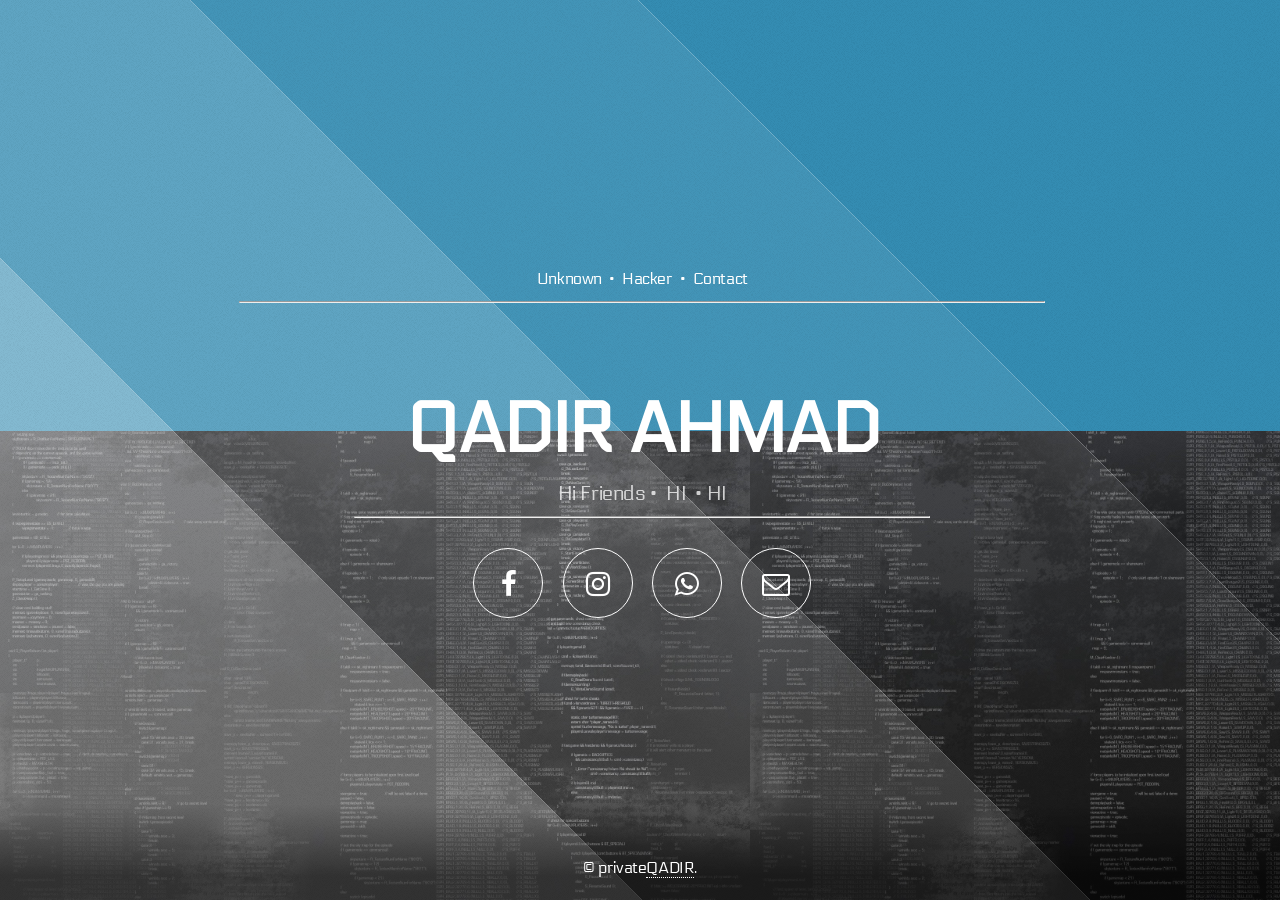
<file: index.html>
<!DOCTYPE HTML>
<html>
	<head>
		<title>QADIR AHMAD | Home</title>
		<meta charset="utf-8" />
		<meta name="viewport" content="width=device-width, initial-scale=1, user-scalable=no" />
		<meta name="description" content="Take a look on the stuffs I created." />
		<meta property="og:site_name" content="Cr4sH CoD3 | Home" />
		<meta property="og:title" content="Cr4sH CoD3 | Home" />
		<meta property="og:type" content="article" />
		<meta property="og:image" content="assets/css/images/meta-image.jpg" />
		<meta property="og:description" content="Take a look on the stuffs I created." />
		<meta property="og:url" content="https://cr4shcod3.github.io/index.html" />
		<link rel="stylesheet" href="assets/css/main.css" />
		<noscript><link rel="stylesheet" href="assets/css/noscript.css" /></noscript>
	</head>
	<body class="is-preload">
		<div id="wrapper">
			<div id="bg"></div>
			<div id="overlay"></div>
			<div id="main">

				<!-- Header -->
					<header id="header">
						<nav>
							<ul>
								<h2><a href="">Unknown</a> &nbsp;&bull;&nbsp; <a href="projects/">Hacker</a> &nbsp;&bull;&nbsp; <a href="contact/">Contact</a></h2>
							</ul>
						</nav>
						<hr width="70%"><br><br><br>
						<h1>QADIR AHMAD</h1>
						<p>Hi Friends&nbsp;&bull;&nbsp; HI &nbsp;&bull;&nbsp;HI</p>
						<hr width="50%">
						<nav>
							<ul>
								<li><a href="#" target="_blank" class="icon fa-facebook"><span class="label">Facebook</span></a></li>
								<li><a href="#" target="_blank" class="icon fa-instagram"><span class="label">Github</span></a></li>
								<li><a href="#" target="_blank" class="icon fa-whatsapp"><span class="label">Youtube</span></a></li>
								<li><a href="mailto:qadirahmad88420@gmail.com" target="_blank" class="icon fa-envelope-o"><span class="label">Email</span></a></li>
							</ul>
						</nav>
					</header>

				<!-- Footer -->
					<footer id="footer">
						<span class="copyright">&copy; private<a href="#">QADIR</a>.</span>
					</footer>

			</div>
		</div>
		<script>
			window.onload = function() { document.body.classList.remove('is-preload'); }
			window.ontouchmove = function() { return false; }
			window.onorientationchange = function() { document.body.scrollTop = 0; }
		</script>
	</body>
</html>
</file>
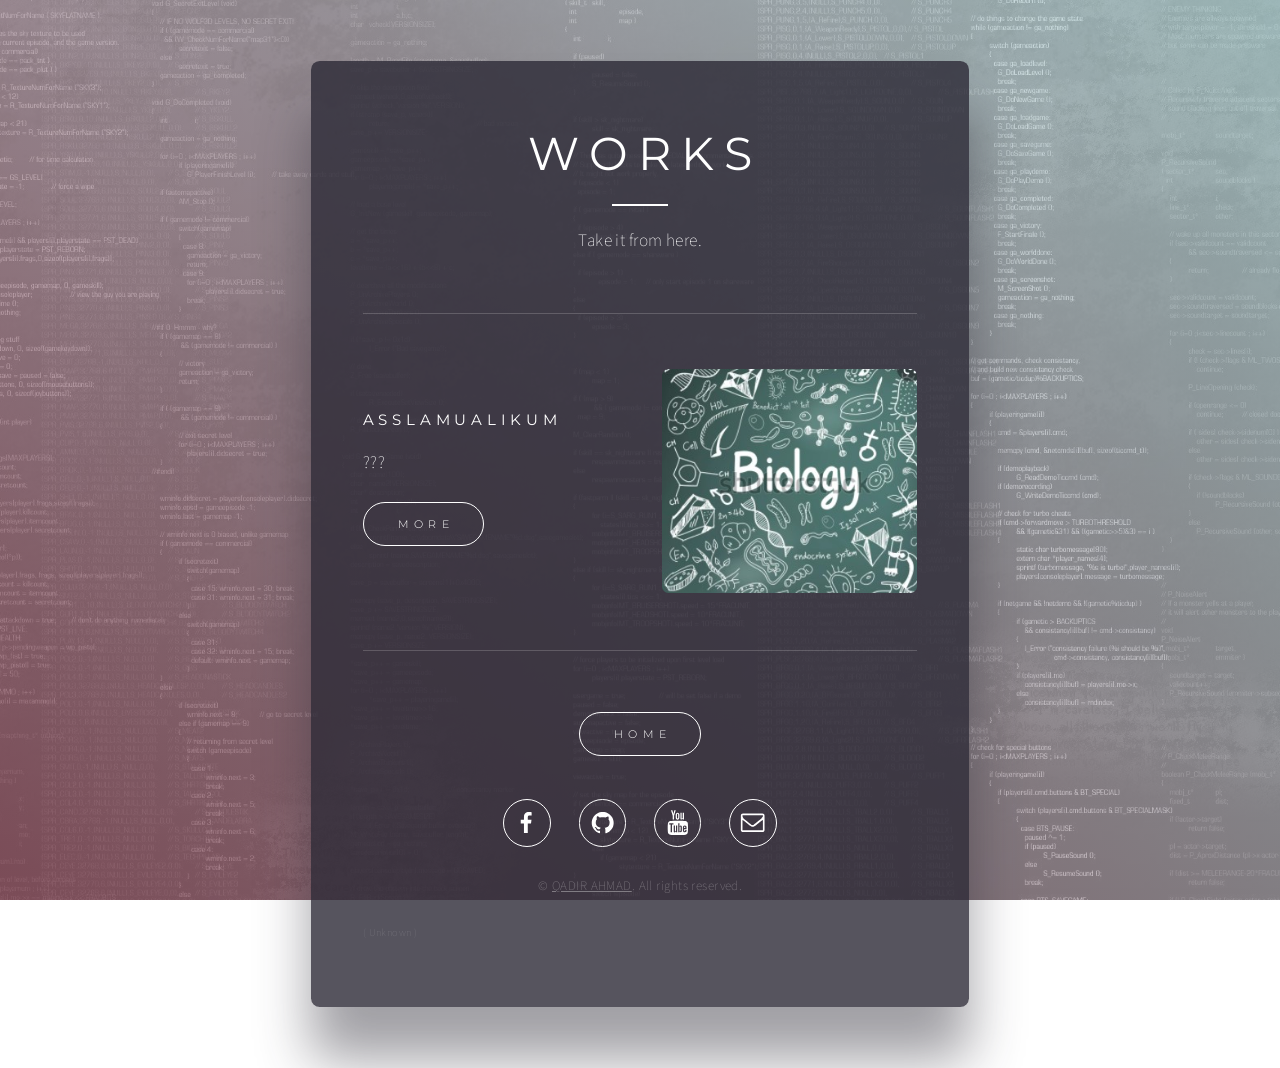
<file: projects/index.html>
<!DOCTYPE HTML>
<html lang="en">
  <head>
    <title>QADIR AHMAD</title>
    <meta charset="utf-8" />
    <meta name="viewport" content="width=device-width,initial-scale=1,user-scalable=no" />
    <meta name="description" content="Take a look on the stuffs I created." />
    <meta property="og:site_name" content="Cr4sH CoD3 | Projects" />
    <meta property="og:title" content="Cr4sH CoD3 | Projects" />
    <meta property="og:type" content="article" />
    <meta property="og:image" content="https://cr4shcod3.carrd.co/assets/images/card.jpg" />
    <meta property="og:description" content="Take a look on the stuffs I created." />
    <meta property="og:url" content="https://cr4shcod3.github.io/index.html" />
    <link href="https://fonts.googleapis.com/css?family=Montserrat:400,400italic,300,300italic,700,700italic%7CSource+Sans+Pro:200,200italic,400,400italic" rel="stylesheet" type="text/css" />
    <link href="assets/css/style.css" rel="stylesheet" type="text/css" />
    <noscript>
      <link href="assets/css/no-script.css" rel="stylesheet" type="text/css" />
    </noscript>
    <meta name="cda-signature" content="711c2553f80cc7b268dc6b0874cb2775" />
  </head>
  <body class="is-loading">
    <svg xmlns="http://www.w3.org/2000/svg" version="1.1" xmlns:xlink="http://www.w3.org/1999/xlink" viewBox="0 0 40 40" display="none" width="0" height="0">
      <symbol id="icon-901" viewBox="0 0 40 40">
        <path d="M34.9,30.5V15.6c-0.4,0.4-0.8,0.9-1.4,1.2c-3.4,2.7-6.2,4.8-8.2,6.6c-0.6,0.5-1.1,0.9-1.6,1.2c-0.4,0.3-0.9,0.6-1.7,0.9 c-0.7,0.3-1.4,0.5-2,0.5l0,0c-0.6,0-1.2-0.2-2-0.5c-0.7-0.3-1.2-0.6-1.7-0.9c-0.4-0.3-0.9-0.7-1.6-1.2c-2.1-1.7-4.8-3.8-8.2-6.6 c-0.5-0.4-0.9-0.8-1.4-1.2v14.9c0,0.2,0.1,0.3,0.2,0.4C5.7,31,5.9,31.1,6,31.1h28.4c0.2,0,0.3-0.1,0.4-0.2 C34.8,30.8,34.9,30.7,34.9,30.5L34.9,30.5z M34.9,10.2V9.7c0,0,0-0.1,0-0.2c0-0.1,0-0.2-0.1-0.2c-0.1,0-0.1,0-0.1-0.2 c0-0.1-0.1-0.2-0.2-0.1c-0.1,0-0.2,0-0.3,0H5.8C5.6,8.9,5.4,9,5.3,9.1C5.2,9.2,5.1,9.3,5.1,9.5c0,2.2,0.9,4,2.8,5.5 c2.5,2,5.1,4,7.7,6.1c0.1,0.1,0.3,0.2,0.7,0.5c0.4,0.3,0.6,0.5,0.9,0.7c0.2,0.2,0.5,0.4,0.8,0.6c0.3,0.2,0.7,0.4,0.9,0.5 c0.3,0.1,0.6,0.2,0.8,0.2l0,0c0.2,0,0.5-0.1,0.8-0.2c0.3-0.1,0.6-0.3,0.9-0.5c0.3-0.2,0.6-0.4,0.8-0.6c0.2-0.2,0.5-0.4,0.9-0.7 c0.4-0.3,0.6-0.5,0.6-0.5c2.7-2.1,5.3-4.2,7.7-6.1c0.7-0.5,1.4-1.2,2-2.2C34.6,11.8,34.9,11,34.9,10.2L34.9,10.2z M37.3,9.5v21 c0,0.8-0.3,1.6-0.9,2.2s-1.4,0.9-2.2,0.9H5.8c-0.8,0-1.6-0.3-2.2-0.9c-0.6-0.6-0.9-1.4-0.9-2.2v-21c0-0.8,0.3-1.6,0.9-2.2 s1.4-0.9,2.2-0.9h28.4c0.8,0,1.6,0.3,2.2,0.9S37.3,8.7,37.3,9.5z"/>
      </symbol>
      <symbol id="icon-906" viewBox="0 0 40 40">
        <path d="M27.2,4.7v4.9h-2.9c-1.1,0-1.8,0.2-2.1,0.6c-0.4,0.5-0.6,1.1-0.6,2v3.5H27l-0.7,5.4h-4.7v14H16v-14h-4.7v-5.4H16v-4.1 c0-2.3,0.6-4.1,1.9-5.3s2.9-1.9,5.2-1.9C24.8,4.4,26.2,4.5,27.2,4.7L27.2,4.7z"/>
      </symbol>
      <symbol id="icon-907" viewBox="0 0 40 40">
        <path d="M36,20.3c0,3.5-1,6.6-3.1,9.4c-2,2.8-4.7,4.7-7.9,5.8c-0.4,0.1-0.6,0-0.8-0.1c-0.2-0.2-0.3-0.4-0.3-0.6v-4.4 c0-1.3-0.4-2.3-1.1-3c0.8-0.1,1.5-0.2,2.1-0.4c0.6-0.2,1.3-0.4,2-0.8c0.7-0.4,1.2-0.8,1.7-1.4c0.5-0.5,0.8-1.3,1.1-2.2 s0.4-2,0.4-3.1c0-1.7-0.5-3.1-1.6-4.3c0.5-1.3,0.5-2.7-0.2-4.2c-0.4-0.1-1,0-1.7,0.2c-0.7,0.3-1.4,0.6-1.9,0.9L24,12.5 c-1.3-0.4-2.6-0.5-4-0.5s-2.7,0.2-4,0.5c-0.2-0.2-0.5-0.3-0.9-0.6c-0.4-0.2-0.9-0.5-1.7-0.8c-0.8-0.3-1.4-0.4-1.8-0.3 c-0.6,1.6-0.7,3-0.1,4.2c-1.1,1.2-1.6,2.6-1.6,4.3c0,1.2,0.1,2.2,0.4,3.1s0.6,1.6,1.1,2.2s1,1,1.7,1.4c0.7,0.4,1.3,0.6,2,0.8 c0.6,0.2,1.3,0.3,2.1,0.4c-0.6,0.5-0.9,1.2-1,2.1c-0.3,0.1-0.6,0.2-0.9,0.3c-0.3,0.1-0.7,0.1-1.2,0.1c-0.5,0-0.9-0.1-1.4-0.4 c-0.5-0.3-0.8-0.7-1.2-1.3c-0.3-0.4-0.6-0.8-1-1.1c-0.4-0.3-0.8-0.4-1-0.5L9,26.5c-0.3,0-0.5,0-0.6,0.1c-0.1,0.1-0.1,0.1-0.1,0.2 c0,0.1,0.1,0.2,0.2,0.3c0.1,0.1,0.2,0.2,0.3,0.2l0.1,0.1c0.3,0.1,0.6,0.4,0.9,0.8s0.5,0.7,0.7,1.1l0.2,0.5c0.2,0.5,0.5,1,0.9,1.3 c0.4,0.3,0.9,0.5,1.4,0.6c0.5,0.1,1,0.1,1.4,0.1c0.5,0,0.9,0,1.2-0.1l0.5-0.1c0,0.5,0,1.1,0,1.9c0,0.7,0,1.1,0,1.1 c0,0.2-0.1,0.5-0.3,0.6c-0.2,0.2-0.5,0.2-0.8,0.1c-3.2-1.1-5.8-3-7.9-5.8S4,23.8,4,20.3c0-2.9,0.7-5.6,2.1-8S9.5,7.8,12,6.4 s5.1-2.1,8-2.1s5.6,0.7,8,2.1s4.4,3.4,5.8,5.8S36,17.4,36,20.3L36,20.3z"/>
      </symbol>
      <symbol id="icon-90d" viewBox="0 0 40 40">
        <path d="M24.3,27v4.2c0,0.9-0.3,1.3-0.8,1.3c-0.3,0-0.6-0.1-0.9-0.4v-6c0.3-0.3,0.6-0.4,0.9-0.4C24,25.6,24.3,26.1,24.3,27L24.3,27z M31.1,27v0.9h-1.8V27c0-0.9,0.3-1.4,0.9-1.4C30.8,25.6,31.1,26.1,31.1,27L31.1,27z M11.7,22.6h2.1v-1.9H7.6v1.9h2.1v11.4h2 L11.7,22.6L11.7,22.6z M17.5,34.1h1.8v-9.9h-1.8v7.6c-0.4,0.6-0.8,0.8-1.1,0.8c-0.2,0-0.4-0.1-0.4-0.4c0,0,0-0.3,0-0.7v-7.3h-1.8V32 c0,0.7,0.1,1.1,0.2,1.5c0.2,0.5,0.5,0.7,1.2,0.7c0.6,0,1.3-0.4,2-1.2L17.5,34.1L17.5,34.1z M26.1,31.1v-4c0-1-0.1-1.6-0.2-2 c-0.2-0.7-0.7-1.1-1.4-1.1c-0.7,0-1.3,0.4-1.9,1.1v-4.4h-1.8v13.3h1.8v-1c0.6,0.7,1.2,1.1,1.9,1.1c0.7,0,1.2-0.4,1.4-1.1 C26,32.7,26.1,32.1,26.1,31.1L26.1,31.1z M32.9,30.9v-0.3H31c0,0.7,0,1.1,0,1.2c-0.1,0.5-0.4,0.7-0.8,0.7c-0.6,0-0.9-0.5-0.9-1.4 v-1.7h3.6v-2.1c0-1.1-0.2-1.8-0.5-2.3c-0.5-0.7-1.2-1-2.1-1c-0.9,0-1.6,0.3-2.1,1c-0.4,0.5-0.6,1.3-0.6,2.3v3.5 c0,1.1,0.2,1.8,0.6,2.3c0.5,0.7,1.2,1,2.2,1c1,0,1.7-0.4,2.2-1.1c0.2-0.4,0.4-0.7,0.4-1.1C32.9,31.9,32.9,31.5,32.9,30.9L32.9,30.9z M20.7,12.5V8.3c0-0.9-0.3-1.4-0.9-1.4c-0.6,0-0.9,0.5-0.9,1.4v4.2c0,0.9,0.3,1.4,0.9,1.4C20.4,14,20.7,13.5,20.7,12.5z M35.1,27.6 c0,3.1-0.2,5.5-0.5,7c-0.2,0.8-0.6,1.5-1.2,2c-0.6,0.5-1.3,0.8-2,0.9c-2.5,0.3-6.2,0.4-11.1,0.4s-8.7-0.1-11.1-0.4 c-0.8-0.1-1.5-0.4-2.1-0.9c-0.6-0.5-1-1.2-1.2-2c-0.3-1.5-0.5-3.8-0.5-7c0-3.1,0.2-5.5,0.5-7c0.2-0.8,0.6-1.5,1.2-2 c0.6-0.5,1.3-0.9,2.1-0.9c2.5-0.3,6.2-0.4,11.1-0.4s8.7,0.1,11.1,0.4c0.8,0.1,1.5,0.4,2.1,0.9c0.6,0.5,1,1.2,1.2,2 C34.9,22.1,35.1,24.4,35.1,27.6z M15.1,2h2l-2.4,8v5.4h-2V10c-0.2-1-0.6-2.4-1.2-4.3c-0.5-1.4-0.9-2.6-1.3-3.8h2.1l1.4,5.3L15.1,2z M22.5,8.7v3.5c0,1.1-0.2,1.9-0.6,2.4c-0.5,0.7-1.2,1-2.1,1c-0.9,0-1.6-0.3-2.1-1c-0.4-0.5-0.6-1.3-0.6-2.4V8.7 c0-1.1,0.2-1.9,0.6-2.3c0.5-0.7,1.2-1,2.1-1c0.9,0,1.6,0.3,2.1,1C22.3,6.8,22.5,7.6,22.5,8.7z M29.2,5.4v10h-1.8v-1.1 c-0.7,0.8-1.4,1.2-2.1,1.2c-0.6,0-1-0.2-1.2-0.7C24,14.5,24,14,24,13.4V5.4h1.8v7.4c0,0.4,0,0.7,0,0.7c0,0.3,0.2,0.4,0.4,0.4 c0.4,0,0.7-0.3,1.1-0.9V5.4C27.4,5.4,29.2,5.4,29.2,5.4z"/>
      </symbol>
    </svg>
    <div id="wrapper">
      <div id="main">
        <div class="inner">
          <section id="home-section">
            <div id="columns03" class="container">
              <div class="inner">
                <h1 id="text03">Works</h1>
                <hr id="divider04">
                <p id="text09">Take it from here.</p>
              </div>
            </div>
            <hr id="divider05">
            <div id="columns01" class="container">
              <div class="inner">
                <div>
                  <p id="text10">Asslamualikum</p>
                  <p id="text11">???</p>
                  <ul id="buttons04" class="buttons">
                    <li><a href="#one" class="button n01">More</a></li>
                  </ul>
                </div>
                <div>
                  <div id="image01" class="image"><a href="/assets/pdf/PDF-1107872130.pdf"><img src="assets/imgs/Bio.jpg" alt="PureBlood Material Logo" /></a></div>
                </div>
              </div>
            </div>
          </section>
          <section id="one-section">
            <ul id="buttons03" class="buttons">
              <li><a href="#home" class="button n01">Back</a></li>
            </ul>
            <h2 id="text12">Its me</h2>
            <hr id="divider07">
            <div id="image06" class="image"><a href="#"><img src="assets/imgs/ne.jpg" alt="Its me" /></a></div>
            
           <ul id="buttons04" class="buttons" align="center"><li><a href="#" class="button n01">Github</a></li></ul>
          </section>
          <footer id="footer">
            <hr id="divider02">
            <ul id="buttons04" class="buttons" align="center"><li><a href="../index.html" class="button n01">Home</a></li></ul>
            <div id="columns04" class="container">
              <div class="inner">
                <ul id="icons01" class="icons">
                  <li>
                    <a class="n01" href="#">
                      <svg>
                        <use xlink:href="#icon-906"></use>
                      </svg>
                      <span class="label">Facebook</span>
                    </a>
                  </li>
                  <li>
                    <a class="n02" href="#">
                      <svg>
                        <use xlink:href="#icon-907"></use>
                      </svg>
                      <span class="label">GitHub</span>
                    </a>
                  </li>
                  <li>
                    <a class="n03" href="#">
                      <svg>
                        <use xlink:href="#icon-90d"></use>
                      </svg>
                      <span class="label">YouTube</span>
                    </a>
                  </li>
                  <li>
                    <a class="n04" href="&#109;&#97;&#105;&#108;&#116;&#111;&#58;%63%72%61%73%68%63%6f%64%65%40%67%6d%61%69%6c%2e%63%6f%6d">
                      <svg>
                        <use xlink:href="#icon-901"></use>
                      </svg>
                      <span class="label">Email (alt)</span>
                    </a>
                  </li>
                </ul>
                <p id="text04">© <a href="#">QADIR AHMAD</a>. All rights reserved.</p>
              </div>
            </div>
            <p id="credits"><a href="#">( Unknown )</a></p>
          </footer>
        </div>
      </div>
    </div>
    <script src="assets/js/main.js"></script>
  </body>
</html>
</file>
<file: assets/css/noscript.css>
/*
	Aerial by HTML5 UP
	html5up.net | @ajlkn
	Free for personal and commercial use under the CCA 3.0 license (html5up.net/license)
*/

/* Wrapper */

	#wrapper {
		opacity: 1 !important;
	}

/* Overlay */

	#overlay {
		opacity: 1 !important;
	}

/* Header */

	#header {
		opacity: 1 !important;
	}

		#header nav li {
			opacity: 1 !important;
		}
</file>
<file: projects/assets/css/style.css>
html,body,div,span,applet,object,iframe,h1,h2,h3,h4,h5,h6,p,blockquote,pre,a,abbr,acronym,address,big,cite,code,del,dfn,em,img,ins,kbd,q,s,samp,small,strike,strong,sub,sup,tt,var,b,u,i,center,dl,dt,dd,ol,ul,li,fieldset,form,label,legend,table,caption,tbody,tfoot,thead,tr,th,td,article,aside,canvas,details,embed,figure,figcaption,footer,header,hgroup,menu,nav,output,ruby,section,summary,time,mark,audio,video{margin:0;padding:0;border:0;font-size:100%;font:inherit;vertical-align:baseline;}article,aside,details,figcaption,figure,footer,header,hgroup,menu,nav,section{display:block;}body{line-height:1;}ol,ul{list-style:none;}blockquote,q{quotes:none;}blockquote:before,blockquote:after,q:before,q:after{content:'';content:none;}table{border-collapse:collapse;border-spacing:0;}body{-webkit-text-size-adjust:none}mark{background-color:transparent;color:inherit}input::-moz-focus-inner{border:0;padding:0}input[type="text"],input[type="email"],select,textarea{-moz-appearance:none;-webkit-appearance:none;-ms-appearance:none;appearance:none}*, *:before, *:after {box-sizing: border-box;}body {min-width: 320px;min-height: 100vh;line-height: 1.0;word-wrap: break-word;overflow-x: hidden;}u {text-decoration: underline;}strong {color: inherit;font-weight: bolder;}em {font-style: italic;}code {font-family: 'Lucida Console', 'Courier New', 'monospace';font-weight: normal;text-indent: 0;letter-spacing: 0;font-size: 0.9em;margin: 0 0.25em;padding: 0.25em 0.5em;background-color: rgba(144,144,144,0.25);border-radius: 0.25em;}mark {background-color: rgba(144,144,144,0.25);}a {-moz-transition: color 0.25s ease, background-color 0.25s ease, border-color 0.25s ease;-webkit-transition: color 0.25s ease, background-color 0.25s ease, border-color 0.25s ease;-ms-transition: color 0.25s ease, background-color 0.25s ease, border-color 0.25s ease;transition: color 0.25s ease, background-color 0.25s ease, border-color 0.25s ease;color: inherit;text-decoration: underline;}s {text-decoration: line-through;}body:before {content: '';display: block;position: fixed;top: 0;left: 0;width: 100vw;height: 100vh;z-index: 0;-moz-pointer-events: none;-webkit-pointer-events: none;-ms-pointer-events: none;pointer-events: none;-moz-transform: scale(1);-webkit-transform: scale(1);-ms-transform: scale(1);transform: scale(1);background-image: linear-gradient(45deg, rgba(191,117,135,0.639) 0%, rgba(214,255,255,0.631) 100%), url('../imgs/bg.jpg');background-position: 0% 0%, center;background-repeat: repeat, no-repeat;background-size: cover, cover;background-attachment: scroll;background-color: #FFFFFF;}body:after {display: block;content: '';position: fixed;top: 0;left: 0;width: 100%;height: 100%;background-color: #AB95A5;z-index: 1;opacity: 0;visibility: hidden;-moz-transition: opacity 1.25s ease-in-out 0.75s, visibility 1.25s 0.75s;-webkit-transition: opacity 1.25s ease-in-out 0.75s, visibility 1.25s 0.75s;-ms-transition: opacity 1.25s ease-in-out 0.75s, visibility 1.25s 0.75s;transition: opacity 1.25s ease-in-out 0.75s, visibility 1.25s 0.75s;-moz-transform: scale(1);-webkit-transform: scale(1);-ms-transform: scale(1);transform: scale(1);}body.is-loading:after {opacity: 1;visibility: visible;}html {font-size: 18pt;}#wrapper {-webkit-overflow-scrolling: touch;display: -moz-flex;display: -webkit-flex;display: -ms-flex;display: flex;-moz-flex-direction: column;-webkit-flex-direction: column;-ms-flex-direction: column;flex-direction: column;-moz-align-items: center;-webkit-align-items: center;-ms-align-items: center;align-items: center;-moz-justify-content: center;-webkit-justify-content: center;-ms-justify-content: center;justify-content: center;min-height: 100vh;position: relative;z-index: 2;overflow: hidden;padding: 3.5rem 3.5rem 3.5rem 3.5rem;}#main {display: -moz-flex;display: -webkit-flex;display: -ms-flex;display: flex;position: relative;max-width: 100%;z-index: 1;-moz-align-items: center;-webkit-align-items: center;-ms-align-items: center;align-items: center;-moz-justify-content: center;-webkit-justify-content: center;-ms-justify-content: center;justify-content: center;-moz-flex-grow: 0;-webkit-flex-grow: 0;-ms-flex-grow: 0;flex-grow: 0;-moz-flex-shrink: 0;-webkit-flex-shrink: 0;-ms-flex-shrink: 0;flex-shrink: 0;text-align: left;background-color: rgba(44,42,54,0.8);box-shadow: 0rem 3rem 3.125rem 0rem rgba(44,42,54,0.451);border-radius: 0.5rem 0.5rem 0.5rem 0.5rem;-moz-transition: opacity 1.25s ease 0s,-moz-transform 1.25s ease 0s;-webkit-transition: opacity 1.25s ease 0s,-webkit-transform 1.25s ease 0s;-ms-transition: opacity 1.25s ease 0s,-ms-transform 1.25s ease 0s;transition: opacity 1.25s ease 0s,transform 1.25s ease 0s;}#main > .inner {position: relative;z-index: 1;border-radius: inherit;padding: 3.75rem 3rem;max-width: 100%;width: 38rem;}#main > .inner > header {margin-bottom: 1.5rem;}#main > .inner > footer {margin-top: 1.5rem;border-bottom-left-radius: inherit;border-bottom-right-radius: inherit;}#main > .inner > * > * {margin-top: 1.5rem;margin-bottom: 1.5rem;}#main > .inner > * > :first-child {margin-top: 0 !important;}#main > .inner > * > :last-child {margin-bottom: 0 !important;}#main > .inner > .full {margin-left: calc(-3rem);width: calc(100% + 6rem + 0.4725px);max-width: calc(100% + 6rem + 0.4725px);}#main > .inner > .full:first-child {margin-top: -3.75rem !important;border-top-left-radius: inherit;border-top-right-radius: inherit;}#main > .inner > .full:last-child {margin-bottom: -3.75rem !important;border-bottom-left-radius: inherit;border-bottom-right-radius: inherit;}#main > .inner > .full.screen {width: 100vw;max-width: 100vw;position: relative;border-radius: 0 !important;left: 50%;right: auto;margin-left: -50vw;}#main > .inner > * > .full {margin-left: calc(-3rem);width: calc(100% + 6rem + 0.4725px);max-width: calc(100% + 6rem + 0.4725px);}#main > .inner > * > .full.screen {width: 100vw;max-width: 100vw;position: relative;border-radius: 0 !important;left: 50%;right: auto;margin-left: -50vw;}#main > .inner > footer > .full:last-child {margin-bottom: -3.75rem !important;border-bottom-left-radius: inherit;border-bottom-right-radius: inherit;}#main > .inner > .active > .full:first-child {margin-top: -3.75rem !important;border-top-left-radius: inherit;border-top-right-radius: inherit;}#main > .inner > .active {border-top-left-radius: inherit;border-top-right-radius: inherit;}body.is-loading #main {opacity: 0;-moz-transform: translateY(1.5rem);-webkit-transform: translateY(1.5rem);-ms-transform: translateY(1.5rem);transform: translateY(1.5rem);}#main > .inner > section > * {-moz-transition: opacity 1s ease-in-out 0.25s;-webkit-transition: opacity 1s ease-in-out 0.25s;-ms-transition: opacity 1s ease-in-out 0.25s;transition: opacity 1s ease-in-out 0.25s;}body.is-loading #main > .inner > section > * {opacity: 0;}#main > .inner > section {-moz-transition: opacity 0.5s ease-in-out 0.25s,min-height 0.25s ease-in-out,max-height 0.25s ease-in-out;-webkit-transition: opacity 0.5s ease-in-out 0.25s,min-height 0.25s ease-in-out,max-height 0.25s ease-in-out;-ms-transition: opacity 0.5s ease-in-out 0.25s,min-height 0.25s ease-in-out,max-height 0.25s ease-in-out;transition: opacity 0.5s ease-in-out 0.25s,min-height 0.25s ease-in-out,max-height 0.25s ease-in-out;}#main > .inner > section.inactive {-moz-transition: opacity 0.25s ease-in-out;-webkit-transition: opacity 0.25s ease-in-out;-ms-transition: opacity 0.25s ease-in-out;transition: opacity 0.25s ease-in-out;opacity: 0;}h1 br + br, h2 br + br, h3 br + br, p br + br {display: block;content: ' ';margin-top: 1.05rem;}h1 .li, h2 .li, h3 .li, p .li {display: list-item;padding-left: 0.5em;margin: 0.75em 0 0 1em;}#text10 br + br {margin-top: 0.825rem;}#text10 {font-family: 'Montserrat', 'sans-serif';letter-spacing: 0.275rem;width: calc(100% + 0.275rem);font-size: 0.875em;line-height: 1.375;font-weight: 400;}#text11 {text-transform: none;}#text03 br + br {margin-top: 0.75rem;}#text03 {font-family: 'Montserrat', 'sans-serif';letter-spacing: 0.6rem;width: calc(100% + 0.6rem);font-size: 2.625em;line-height: 1.25;font-weight: 400;}#text09 {text-transform: none;}#text12 br + br {margin-top: 0.825rem;}#text12 {font-family: 'Montserrat', 'sans-serif';letter-spacing: 0.375rem;width: calc(100% + 0.375rem);font-size: 1.25em;line-height: 1.375;font-weight: 400;}#text13 {text-transform: none;}#text04 {color: rgba(255,255,255,0.349);font-size: 0.75em;text-transform: none;}#text04 a {text-decoration: underline;}#text04 a:hover {text-decoration: none;}#credits {color: rgba(255,255,255,0.349);font-size: 0.6em;text-transform: none;cursor: default;margin-top: 1rem !important;}#credits a {text-decoration: underline;-moz-transition: opacity 0.25s ease;-webkit-transition: opacity 0.25s ease;-ms-transition: opacity 0.25s ease;transition: opacity 0.25s ease;opacity: 0.5;text-decoration: none !important;}#credits a:hover {text-decoration: none;opacity: 1;text-decoration: none !important;}h1, h2, h3, p {text-transform: uppercase;color: #FFFFFF;font-family: 'Source Sans Pro', 'sans-serif';letter-spacing: 0.025rem;width: calc(100% + 0.025rem);font-size: 1em;line-height: 1.75;font-weight: 200;}.buttons {cursor: default;padding: 0;letter-spacing: 0;}.buttons li a {text-decoration: none;text-align: center;white-space: nowrap;max-width: 100%;}#buttons04 {width: calc(100% + 0.75rem);margin-left: -0.375rem;}#buttons04 li {display: inline-block;vertical-align: middle;max-width: calc(100% - 0.75rem);margin: 0.375rem;}#buttons04 li a {display: block;width: 7rem;height: 2.5rem;line-height: 2.5rem;padding: 0 1.25rem;text-transform: uppercase;font-size: 0.625em;font-family: 'Montserrat', 'sans-serif';letter-spacing: 0.3rem;padding-left: calc(0.3rem + 1.25rem);font-weight: 300;border-radius: 2rem;}#buttons04 .n01 {color: #FFFFFF;border: solid 1px #FFFFFF;}#buttons04 .n01:hover {color: #FFCCB0;border-color: #FFCCB0;}#buttons03 {width: calc(100% + 0.75rem);margin-left: -0.375rem;}#buttons03 li {display: inline-block;vertical-align: middle;max-width: calc(100% - 0.75rem);margin: 0.375rem;}#buttons03 li a {display: block;width: auto;height: 2rem;line-height: 2rem;padding: 0 1rem;text-transform: uppercase;font-size: 0.5em;font-family: 'Montserrat', 'sans-serif';letter-spacing: 0.3rem;padding-left: calc(0.3rem + 1rem);font-weight: 300;border-radius: 2rem;}#buttons03 .n01 {color: #FFFFFF;border: solid 1px #FFFFFF;}#buttons03 .n01:hover {color: #FFCCB0;border-color: #FFCCB0;}hr {width: 100%;position: relative;padding: 0;border: 0;height: 0.5rem;line-height: 0.5rem;}hr:before {content: '';display: inline-block;vertical-align: middle;width: 10%;border-top: solid 2px #FFFFFF;height: 2px;}#divider05 {height: 3.5rem;line-height: 3.5rem;}#divider05:before {width: 100%;border-top: solid 1px rgba(255,255,255,0.18);height: 1px;}#divider02 {height: 3.5rem;line-height: 3.5rem;}#divider02:before {width: 100%;border-top: solid 1px rgba(255,255,255,0.18);height: 1px;}.container > .inner {vertical-align: top;position: relative;max-width: 100%;border-radius: inherit;}#main .container.full:first-child > .inner {border-top-left-radius: inherit;border-top-right-radius: inherit;}#main .container.full:last-child > .inner {border-bottom-left-radius: inherit;border-bottom-right-radius: inherit;}#columns03 > .inner {text-align: center;padding: 0rem 0rem;width: 38rem;background-color: transparent;display: inline-block;}#columns03 > .inner > * {margin-top: 1rem;margin-bottom: 1rem;}#columns03 > .inner > *:first-child {margin-top: 0 !important;}#columns03 > .inner > *:last-child {margin-bottom: 0 !important;}#columns01 > .inner {padding: 0rem 0rem;width: 38rem;background-color: transparent;display: -moz-inline-flex;display: -webkit-inline-flex;display: -ms-inline-flex;display: inline-flex;-moz-flex-wrap: wrap;-webkit-flex-wrap: wrap;-ms-flex-wrap: wrap;flex-wrap: wrap;-moz-align-items: center;-webkit-align-items: center;-ms-align-items: center;align-items: center;}#columns01 > .inner > * {-moz-flex-shrink: 0;-webkit-flex-shrink: 0;-ms-flex-shrink: 0;flex-shrink: 0;-moz-flex-grow: 0;-webkit-flex-grow: 0;-ms-flex-grow: 0;flex-grow: 0;max-width: 100%;padding: 0 0 0 2.5rem;}#columns01 > .inner > :nth-child(1) {width: calc(50% + 1.25rem);}#columns01 > .inner > :nth-child(2) {width: calc(50% + 1.25rem);text-align: right;}#columns01 > .inner > * > * {margin-top: 1rem;margin-bottom: 1rem;}#columns01 > .inner > * > *:first-child {margin-top: 0 !important;}#columns01 > .inner > * > *:last-child {margin-bottom: 0 !important;}#columns01 > .inner > *:first-child {margin-left: -2.5rem;}#columns04 > .inner {text-align: center;padding: 0rem 0rem;width: 38rem;background-color: transparent;display: inline-block;}#columns04 > .inner > * {margin-top: 1rem;margin-bottom: 1rem;}#columns04 > .inner > *:first-child {margin-top: 0 !important;}#columns04 > .inner > *:last-child {margin-bottom: 0 !important;}.image {position: relative;overflow: hidden;max-width: 100%;display: block;}.image a, .image span {position: relative;max-width: 100%;display: inline-block;vertical-align: top;}.image a img, .image span img {display: block;}.image img {width: 100%;max-width: 100%;display: inline-block;vertical-align: top;}.image.full img {display: block;}.image.full:first-child img {border-top-left-radius: inherit;border-top-right-radius: inherit;}.image.full:last-child img {border-bottom-left-radius: inherit;border-bottom-right-radius: inherit;}.image.full a, .image.full span {display: block;}#image06 a, #image06 span {border-radius: 0.375rem;}#image06 img {width: 32rem;border-radius: 0.375rem;}#image01 a, #image01 span {border-radius: 0.375rem;}#image01 img {width: 15rem;border-radius: 0.375rem;}.icons {cursor: default;padding: 0;letter-spacing: 0;font-size: 1.375em;width: calc(100% + 1.25rem);margin-left: -0.625rem;}.icons li {display: inline-block;vertical-align: middle;margin: 0.625rem;}.icons li a {display: -moz-flex;display: -webkit-flex;display: -ms-flex;display: flex;-moz-align-items: center;-webkit-align-items: center;-ms-align-items: center;align-items: center;-moz-justify-content: center;-webkit-justify-content: center;-ms-justify-content: center;justify-content: center;border-radius: 100%;width: 2em;height: 2em;}.icons li a svg {display: block;-moz-transition: fill 0.25s ease;-webkit-transition: fill 0.25s ease;-ms-transition: fill 0.25s ease;transition: fill 0.25s ease;}.icons li a .label {display: none;}#icons01 li a svg {width: 60%;height: 60%;}#icons01 .n01 svg {fill: #FFFFFF;}#icons01 .n01 {border: solid 1px #FFFFFF;}#icons01 .n01:hover {border-color: #FFCCB0;}#icons01 .n01:hover svg {fill: #FFCCB0;}#icons01 .n02 svg {fill: #FFFFFF;}#icons01 .n02 {border: solid 1px #FFFFFF;}#icons01 .n02:hover {border-color: #FFCCB0;}#icons01 .n02:hover svg {fill: #FFCCB0;}#icons01 .n03 svg {fill: #FFFFFF;}#icons01 .n03 {border: solid 1px #FFFFFF;}#icons01 .n03:hover {border-color: #FFCCB0;}#icons01 .n03:hover svg {fill: #FFCCB0;}#icons01 .n04 svg {fill: #FFFFFF;}#icons01 .n04 {border: solid 1px #FFFFFF;}#icons01 .n04:hover {border-color: #FFCCB0;}#icons01 .n04:hover svg {fill: #FFCCB0;}@media (max-width: 1680px) {html {font-size: 13pt;}}@media (max-width: 1280px) {html {font-size: 13pt;}}@media (max-width: 980px) {html {font-size: 11pt;}}@media (max-width: 736px) {html {font-size: 11pt;}#wrapper {padding: 1.75rem 1.75rem 1.75rem 1.75rem;}#main > .inner {padding: 3.125rem 1.875rem;}#main > .inner > header {margin-bottom: 1.5rem;}#main > .inner > footer {margin-top: 1.5rem;}#main > .inner > * > * {margin-top: 1.5rem;margin-bottom: 1.5rem;}#main > .inner > .full {margin-left: calc(-1.875rem);width: calc(100% + 3.75rem + 0.4725px);max-width: calc(100% + 3.75rem + 0.4725px);}#main > .inner > .full:first-child {margin-top: -3.125rem !important;}#main > .inner > .full:last-child {margin-bottom: -3.125rem !important;}#main > .inner > .full.screen {margin-left: -50vw;}#main > .inner > * > .full {margin-left: calc(-1.875rem);width: calc(100% + 3.75rem + 0.4725px);max-width: calc(100% + 3.75rem + 0.4725px);}#main > .inner > * > .full.screen {margin-left: -50vw;}#main > .inner > footer > .full:last-child {margin-bottom: -3.125rem !important;}#main > .inner > .active > .full:first-child {margin-top: -3.125rem !important;}#divider04 {height: 0.5rem;line-height: 0.5rem;}#divider05 {height: 2rem;line-height: 2rem;}#divider07 {height: 0.5rem;line-height: 0.5rem;}#divider02 {height: 2rem;line-height: 2rem;}#columns03 > .inner {text-align: center;padding: 0rem 0rem;}#columns03 > .inner h1, #columns03 > .inner h2, #columns03 > .inner h3, #columns03 > .inner p {text-align: inherit;}#columns03 > .inner > * {margin-top: 1rem;margin-bottom: 1rem;}#columns01 > .inner {text-align: center;padding: 0rem 0rem;-moz-flex-direction: column-reverse;-webkit-flex-direction: column-reverse;-ms-flex-direction: column-reverse;flex-direction: column-reverse;-moz-flex-wrap: nowrap;-webkit-flex-wrap: nowrap;-ms-flex-wrap: nowrap;flex-wrap: nowrap;}#columns01 > .inner h1, #columns01 > .inner h2, #columns01 > .inner h3, #columns01 > .inner p {text-align: inherit;}#columns01 > .inner > :nth-child(1) {width: calc(50% + 0.93rem);width: 100%;min-height: 100%;text-align: inherit;}#columns01 > .inner > :nth-child(2) {width: calc(50% + 0.93rem);width: 100%;min-height: 100%;text-align: inherit;}#columns01 > .inner > * > * {margin-top: 1rem;margin-bottom: 1rem;}#columns01 > .inner > * {padding: 0 0 0 1.875rem;padding: 0.9375rem 0;}#columns01 > .inner > *:first-child {margin-left: -1.875rem;margin-left: 0;padding-bottom: 0;}#columns01 > .inner > *:last-child {padding-top: 0;}#columns04 > .inner {text-align: center;padding: 0rem 0rem;}#columns04 > .inner h1, #columns04 > .inner h2, #columns04 > .inner h3, #columns04 > .inner p {text-align: inherit;}#columns04 > .inner > * {margin-top: 1rem;margin-bottom: 1rem;}#image06 img {width: 100vw;}#image01 img {width: 12rem;}}@media (max-width: 480px) {#wrapper {padding: 0.75rem 0.75rem 0.75rem 0.75rem;}#main > .inner > header {margin-bottom: 1.3125rem;}#main > .inner > footer {margin-top: 1.3125rem;}#main > .inner > * > * {margin-top: 1.3125rem;margin-bottom: 1.3125rem;}#buttons04 li a {width: 7rem;}#columns03 > .inner > * {margin-top: 0.875rem;margin-bottom: 0.875rem;}#columns01 > .inner > * > * {margin-top: 0.875rem;margin-bottom: 0.875rem;}#columns04 > .inner > * {margin-top: 0.875rem;margin-bottom: 0.875rem;}}@media (max-width: 360px) {#wrapper {padding: 0.5rem 0.5rem 0.5rem 0.5rem;}#main > .inner {padding: 2.34375rem 1.40625rem;}#main > .inner > header {margin-bottom: 1.125rem;}#main > .inner > footer {margin-top: 1.125rem;}#main > .inner > * > * {margin-top: 1.125rem;margin-bottom: 1.125rem;}#main > .inner > .full {margin-left: calc(-1.40625rem);width: calc(100% + 2.8125rem + 0.4725px);max-width: calc(100% + 2.8125rem + 0.4725px);}#main > .inner > .full:first-child {margin-top: -2.34375rem !important;}#main > .inner > .full:last-child {margin-bottom: -2.34375rem !important;}#main > .inner > .full.screen {margin-left: -50vw;}#main > .inner > * > .full {margin-left: calc(-1.40625rem);width: calc(100% + 2.8125rem + 0.4725px);max-width: calc(100% + 2.8125rem + 0.4725px);}#main > .inner > * > .full.screen {margin-left: -50vw;}#main > .inner > footer > .full:last-child {margin-bottom: -2.34375rem !important;}#main > .inner > .active > .full:first-child {margin-top: -2.34375rem !important;}#text03 {font-size: 2em;}#buttons04 {width: calc(100% + 0.5625rem);margin-left: -0.28125rem;}#buttons04 li {max-width: calc(100% - 0.5625rem);margin: 0.28125rem;}#buttons03 {width: calc(100% + 0.5625rem);margin-left: -0.28125rem;}#buttons03 li {max-width: calc(100% - 0.5625rem);margin: 0.28125rem;}#columns03 > .inner {padding: 0rem 0rem;}#columns03 > .inner > * {margin-top: 0.75rem;margin-bottom: 0.75rem;}#columns01 > .inner {padding: 0rem 0rem;}#columns01 > .inner > * > * {margin-top: 0.75rem;margin-bottom: 0.75rem;}#columns04 > .inner {padding: 0rem 0rem;}#columns04 > .inner > * {margin-top: 0.75rem;margin-bottom: 0.75rem;}#icons01 {width: calc(100% + 0.9375rem);margin-left: -0.46875rem;}#icons01 li {margin: 0.46875rem;}}
</file>
<file: projects/assets/css/no-script.css>
body {overflow: auto !important;}body:after {display: none !important;}#main > .inner {opacity: 1.0 !important;}#main {opacity: 1.0 !important;-moz-transform: none !important;-webkit-transform: none !important;-ms-transform: none !important;transform: none !important;-moz-transition: none !important;-webkit-transition: none !important;-ms-transition: none !important;transition: none !important;-moz-filter: none !important;-webkit-filter: none !important;-ms-filter: none !important;filter: none !important;}#main > .inner > section {opacity: 1.0 !important;-moz-transform: none !important;-webkit-transform: none !important;-ms-transform: none !important;transform: none !important;-moz-transition: none !important;-webkit-transition: none !important;-ms-transition: none !important;transition: none !important;-moz-filter: none !important;-webkit-filter: none !important;-ms-filter: none !important;filter: none !important;}#main > .inner > section > * {opacity: 1.0 !important;-moz-transform: none !important;-webkit-transform: none !important;-ms-transform: none !important;transform: none !important;-moz-transition: none !important;-webkit-transition: none !important;-ms-transition: none !important;transition: none !important;-moz-filter: none !important;-webkit-filter: none !important;-ms-filter: none !important;filter: none !important;}
</file>
<file: assets/css/main.css>
@import url('https://fonts.googleapis.com/css?family=Electrolize');
@import url("font-awesome.min.css");

html, body, div, span, applet, object,
iframe, h1, h2, h3, h4, h5, h6, p, blockquote,
pre, a, abbr, acronym, address, big, cite,
code, del, dfn, em, img, ins, kbd, q, s, samp,
small, strike, strong, sub, sup, tt, var, b,
u, i, center, dl, dt, dd, ol, ul, li, fieldset,
form, label, legend, table, caption, tbody,
tfoot, thead, tr, th, td, article, aside,
canvas, details, embed, figure, figcaption,
footer, header, hgroup, menu, nav, output, ruby,
section, summary, time, mark, audio, video {
	margin: 0;
	padding: 0;
	border: 0;
	font-size: 100%;
	font: inherit;
	vertical-align: baseline;}

article, aside, details, figcaption, figure,
footer, header, hgroup, menu, nav, section {
	display: block;}

body {
	line-height: 1;
}

ol, ul {
	list-style: none;
}

blockquote, q {
	quotes: none;
}

	blockquote:before, blockquote:after, q:before, q:after {
		content: '';
		content: none;
	}

table {
	border-collapse: collapse;
	border-spacing: 0;
}

body {
	-webkit-text-size-adjust: none;
}

mark {
	background-color: transparent;
	color: inherit;
}

input::-moz-focus-inner {
	border: 0;
	padding: 0;
}

input, select, textarea {
	-moz-appearance: none;
	-webkit-appearance: none;
	-ms-appearance: none;
	appearance: none;
}

/* Basic */

	html {
		box-sizing: border-box;
	}

	*, *:before, *:after {
		box-sizing: inherit;
	}

	body {
		background: #fff;
		overflow: hidden;
	}

		body.is-preload *, body.is-preload *:before, body.is-preload *:after {
			-moz-animation: none !important;
			-webkit-animation: none !important;
			-ms-animation: none !important;
			animation: none !important;
			-moz-transition: none !important;
			-webkit-transition: none !important;
			-ms-transition: none !important;
			transition: none !important;
		}

	body, input, select, textarea {
		color: #fff;
		font-family: 'Electrolize', sans-serif;
		font-size: 15pt;
		font-weight: 300 !important;
		letter-spacing: -0.025em;
		line-height: 1.75em;
	}

	a {
		-moz-transition: border-color 0.2s ease-in-out;
		-webkit-transition: border-color 0.2s ease-in-out;
		-ms-transition: border-color 0.2s ease-in-out;
		transition: border-color 0.2s ease-in-out;
		border-bottom: dotted 1px;
		color: inherit;
		outline: 0;
		text-decoration: none;
	}

		a:hover {
			border-color: transparent;
		}

/* Icon */

	.icon {
		text-decoration: none;
		position: relative;
	}

		.icon:before {
			-moz-osx-font-smoothing: grayscale;
			-webkit-font-smoothing: antialiased;
			font-family: FontAwesome;
			font-style: normal;
			font-weight: normal;
			text-transform: none !important;
		}

		.icon > .label {
			display: none;
		}

/* Wrapper */

	@-moz-keyframes wrapper {
		0% {
			opacity: 0;
		}

		100% {
			opacity: 1;
		}
	}

	@-webkit-keyframes wrapper {
		0% {
			opacity: 0;
		}

		100% {
			opacity: 1;
		}
	}

	@-ms-keyframes wrapper {
		0% {
			opacity: 0;
		}

		100% {
			opacity: 1;
		}
	}

	@keyframes wrapper {
		0% {
			opacity: 0;
		}

		100% {
			opacity: 1;
		}
	}

	#wrapper {
		-moz-animation: wrapper 3s forwards;
		-webkit-animation: wrapper 3s forwards;
		-ms-animation: wrapper 3s forwards;
		animation: wrapper 3s forwards;
		height: 100%;
		left: 0;
		opacity: 0;
		position: fixed;
		top: 0;
		width: 100%;
	}

	#line {
	    height: 3.5rem;
	    line-height: 3.5rem;
	}
	#line:before {
	    width: 100%;
	    border-top: solid 1px rgba(255,255,255,0.18);
	    height: 1px;
	}

/* BG */

	#bg {
		-moz-animation: bg 60s linear infinite;
		-webkit-animation: bg 60s linear infinite;
		-ms-animation: bg 60s linear infinite;
		animation: bg 60s linear infinite;
		-moz-backface-visibility: hidden;
		-webkit-backface-visibility: hidden;
		-ms-backface-visibility: hidden;
		backface-visibility: hidden;
		-moz-transform: translate3d(0,0,0);
		-webkit-transform: translate3d(0,0,0);
		-ms-transform: translate3d(0,0,0);
		transform: translate3d(0,0,0);
	/* Set your background with this */

		background: #348cb2 url("images/bg.jpg") bottom left;
		background-repeat: repeat-x;
		height: 100%;
		left: 0;
		opacity: 1;
		position: fixed;
		top: 0;
	}

	@-moz-keyframes bg {
		0% {
			-moz-transform: translate3d(0,0,0);
			-webkit-transform: translate3d(0,0,0);
			-ms-transform: translate3d(0,0,0);
			transform: translate3d(0,0,0);
		}

		100% {
			-moz-transform: translate3d(-2250px,0,0);
			-webkit-transform: translate3d(-2250px,0,0);
			-ms-transform: translate3d(-2250px,0,0);
			transform: translate3d(-2250px,0,0);
		}
	}

	@-webkit-keyframes bg {
		0% {
			-moz-transform: translate3d(0,0,0);
			-webkit-transform: translate3d(0,0,0);
			-ms-transform: translate3d(0,0,0);
			transform: translate3d(0,0,0);
		}

		100% {
			-moz-transform: translate3d(-2250px,0,0);
			-webkit-transform: translate3d(-2250px,0,0);
			-ms-transform: translate3d(-2250px,0,0);
			transform: translate3d(-2250px,0,0);
		}
	}

	@-ms-keyframes bg {
		0% {
			-moz-transform: translate3d(0,0,0);
			-webkit-transform: translate3d(0,0,0);
			-ms-transform: translate3d(0,0,0);
			transform: translate3d(0,0,0);
		}

		100% {
			-moz-transform: translate3d(-2250px,0,0);
			-webkit-transform: translate3d(-2250px,0,0);
			-ms-transform: translate3d(-2250px,0,0);
			transform: translate3d(-2250px,0,0);
		}
	}

	@keyframes bg {
		0% {
			-moz-transform: translate3d(0,0,0);
			-webkit-transform: translate3d(0,0,0);
			-ms-transform: translate3d(0,0,0);
			transform: translate3d(0,0,0);
		}

		100% {
			-moz-transform: translate3d(-2250px,0,0);
			-webkit-transform: translate3d(-2250px,0,0);
			-ms-transform: translate3d(-2250px,0,0);
			transform: translate3d(-2250px,0,0);
		}
	}

	#bg {
		background-size: 2250px auto;
		width: 6750px;
	}

/* Overlay */

	@-moz-keyframes overlay {
		0% {
			opacity: 0;
		}

		100% {
			opacity: 1;
		}
	}

	@-webkit-keyframes overlay {
		0% {
			opacity: 0;
		}

		100% {
			opacity: 1;
		}
	}

	@-ms-keyframes overlay {
		0% {
			opacity: 0;
		}

		100% {
			opacity: 1;
		}
	}

	@keyframes overlay {
		0% {
			opacity: 0;
		}

		100% {
			opacity: 1;
		}
	}

	#overlay {
		-moz-animation: overlay 1.5s 1.5s forwards;
		-webkit-animation: overlay 1.5s 1.5s forwards;
		-ms-animation: overlay 1.5s 1.5s forwards;
		animation: overlay 1.5s 1.5s forwards;
		background-attachment: fixed, fixed;
		background-image: url("images/overlay-pattern.png"), url("images/overlay.svg");
		background-position: top left, center center;
		background-repeat: repeat, no-repeat;
		background-size: auto, cover;
		height: 100%;
		left: 0;
		opacity: 0;
		position: fixed;
		top: 0;
		width: 100%;
	}

/* Main */

	#main {
		height: 100%;
		left: 0;
		position: fixed;
		text-align: center;
		top: 0;
		width: 100%;
	}

		#main:before {
			content: '';
			display: inline-block;
			height: 100%;
			margin-right: 0;
			vertical-align: middle;
			width: 1px;
		}

/* Header */

	@-moz-keyframes header {
		0% {
			-moz-transform: translate3d(0,1em,0);
			-webkit-transform: translate3d(0,1em,0);
			-ms-transform: translate3d(0,1em,0);
			transform: translate3d(0,1em,0);
			opacity: 0;
		}

		100% {
			-moz-transform: translate3d(0,0,0);
			-webkit-transform: translate3d(0,0,0);
			-ms-transform: translate3d(0,0,0);
			transform: translate3d(0,0,0);
			opacity: 1;
		}
	}

	@-webkit-keyframes header {
		0% {
			-moz-transform: translate3d(0,1em,0);
			-webkit-transform: translate3d(0,1em,0);
			-ms-transform: translate3d(0,1em,0);
			transform: translate3d(0,1em,0);
			opacity: 0;
		}

		100% {
			-moz-transform: translate3d(0,0,0);
			-webkit-transform: translate3d(0,0,0);
			-ms-transform: translate3d(0,0,0);
			transform: translate3d(0,0,0);
			opacity: 1;
		}
	}

	@-ms-keyframes header {
		0% {
			-moz-transform: translate3d(0,1em,0);
			-webkit-transform: translate3d(0,1em,0);
			-ms-transform: translate3d(0,1em,0);
			transform: translate3d(0,1em,0);
			opacity: 0;
		}

		100% {
			-moz-transform: translate3d(0,0,0);
			-webkit-transform: translate3d(0,0,0);
			-ms-transform: translate3d(0,0,0);
			transform: translate3d(0,0,0);
			opacity: 1;
		}
	}

	@keyframes header {
		0% {
			-moz-transform: translate3d(0,1em,0);
			-webkit-transform: translate3d(0,1em,0);
			-ms-transform: translate3d(0,1em,0);
			transform: translate3d(0,1em,0);
			opacity: 0;
		}

		100% {
			-moz-transform: translate3d(0,0,0);
			-webkit-transform: translate3d(0,0,0);
			-ms-transform: translate3d(0,0,0);
			transform: translate3d(0,0,0);
			opacity: 1;
		}
	}

	@-moz-keyframes nav-icons {
		0% {
			-moz-transform: translate3d(0,1em,0);
			-webkit-transform: translate3d(0,1em,0);
			-ms-transform: translate3d(0,1em,0);
			transform: translate3d(0,1em,0);
			opacity: 0;
		}

		100% {
			-moz-transform: translate3d(0,0,0);
			-webkit-transform: translate3d(0,0,0);
			-ms-transform: translate3d(0,0,0);
			transform: translate3d(0,0,0);
			opacity: 1;
		}
	}

	@-webkit-keyframes nav-icons {
		0% {
			-moz-transform: translate3d(0,1em,0);
			-webkit-transform: translate3d(0,1em,0);
			-ms-transform: translate3d(0,1em,0);
			transform: translate3d(0,1em,0);
			opacity: 0;
		}

		100% {
			-moz-transform: translate3d(0,0,0);
			-webkit-transform: translate3d(0,0,0);
			-ms-transform: translate3d(0,0,0);
			transform: translate3d(0,0,0);
			opacity: 1;
		}
	}

	@-ms-keyframes nav-icons {
		0% {
			-moz-transform: translate3d(0,1em,0);
			-webkit-transform: translate3d(0,1em,0);
			-ms-transform: translate3d(0,1em,0);
			transform: translate3d(0,1em,0);
			opacity: 0;
		}

		100% {
			-moz-transform: translate3d(0,0,0);
			-webkit-transform: translate3d(0,0,0);
			-ms-transform: translate3d(0,0,0);
			transform: translate3d(0,0,0);
			opacity: 1;
		}
	}

	@keyframes nav-icons {
		0% {
			-moz-transform: translate3d(0,1em,0);
			-webkit-transform: translate3d(0,1em,0);
			-ms-transform: translate3d(0,1em,0);
			transform: translate3d(0,1em,0);
			opacity: 0;
		}

		100% {
			-moz-transform: translate3d(0,0,0);
			-webkit-transform: translate3d(0,0,0);
			-ms-transform: translate3d(0,0,0);
			transform: translate3d(0,0,0);
			opacity: 1;
		}
	}

	#header {
		-moz-animation: header 1s 2.25s forwards;
		-webkit-animation: header 1s 2.25s forwards;
		-ms-animation: header 1s 2.25s forwards;
		animation: header 1s 2.25s forwards;
		-moz-backface-visibility: hidden;
		-webkit-backface-visibility: hidden;
		-ms-backface-visibility: hidden;
		backface-visibility: hidden;
		-moz-transform: translate3d(0,0,0);
		-webkit-transform: translate3d(0,0,0);
		-ms-transform: translate3d(0,0,0);
		transform: translate3d(0,0,0);
		cursor: default;
		display: inline-block;
		opacity: 0;
		position: relative;
		text-align: center;
		top: -1em;
		vertical-align: middle;
		width: 90%;
	}

		#header h1 {
			font-size: 4.35em;
			font-weight: 900;
			letter-spacing: -0.035em;
			line-height: 1em;
		}

		#header p {
			font-size: 1.25em;
			margin: 0.75em 0 0.25em 0;
			opacity: 0.75;
		}

		#header nav {
			margin: 1.5em 0 0 0;
		}

			#header nav li {
				-moz-animation: nav-icons 0.5s ease-in-out forwards;
				-webkit-animation: nav-icons 0.5s ease-in-out forwards;
				-ms-animation: nav-icons 0.5s ease-in-out forwards;
				animation: nav-icons 0.5s ease-in-out forwards;
				-moz-backface-visibility: hidden;
				-webkit-backface-visibility: hidden;
				-ms-backface-visibility: hidden;
				backface-visibility: hidden;
				-moz-transform: translate3d(0,0,0);
				-webkit-transform: translate3d(0,0,0);
				-ms-transform: translate3d(0,0,0);
				transform: translate3d(0,0,0);
				display: inline-block;
				height: 5.35em;
				line-height: 5.885em;
				opacity: 0;
				position: relative;
				top: 0;
				width: 5.35em;
			}

				#header nav li:nth-child(1) {
					-moz-animation-delay: 2.5s;
					-webkit-animation-delay: 2.5s;
					-ms-animation-delay: 2.5s;
					animation-delay: 2.5s;
				}

				#header nav li:nth-child(2) {
					-moz-animation-delay: 2.75s;
					-webkit-animation-delay: 2.75s;
					-ms-animation-delay: 2.75s;
					animation-delay: 2.75s;
				}

				#header nav li:nth-child(3) {
					-moz-animation-delay: 3s;
					-webkit-animation-delay: 3s;
					-ms-animation-delay: 3s;
					animation-delay: 3s;
				}

				#header nav li:nth-child(4) {
					-moz-animation-delay: 3.25s;
					-webkit-animation-delay: 3.25s;
					-ms-animation-delay: 3.25s;
					animation-delay: 3.25s;
				}

				#header nav li:nth-child(5) {
					-moz-animation-delay: 3.5s;
					-webkit-animation-delay: 3.5s;
					-ms-animation-delay: 3.5s;
					animation-delay: 3.5s;
				}

				#header nav li:nth-child(6) {
					-moz-animation-delay: 3.75s;
					-webkit-animation-delay: 3.75s;
					-ms-animation-delay: 3.75s;
					animation-delay: 3.75s;
				}

				#header nav li:nth-child(7) {
					-moz-animation-delay: 4s;
					-webkit-animation-delay: 4s;
					-ms-animation-delay: 4s;
					animation-delay: 4s;
				}

				#header nav li:nth-child(8) {
					-moz-animation-delay: 4.25s;
					-webkit-animation-delay: 4.25s;
					-ms-animation-delay: 4.25s;
					animation-delay: 4.25s;
				}

				#header nav li:nth-child(9) {
					-moz-animation-delay: 4.5s;
					-webkit-animation-delay: 4.5s;
					-ms-animation-delay: 4.5s;
					animation-delay: 4.5s;
				}

				#header nav li:nth-child(10) {
					-moz-animation-delay: 4.75s;
					-webkit-animation-delay: 4.75s;
					-ms-animation-delay: 4.75s;
					animation-delay: 4.75s;
				}

			#header nav a {
				-webkit-tap-highlight-color: rgba(0, 0, 0, 0);
				-webkit-touch-callout: none;
				border: 0;
				display: inline-block;
			}

				#header nav a:before {
					-moz-transition: all 0.2s ease-in-out;
					-webkit-transition: all 0.2s ease-in-out;
					-ms-transition: all 0.2s ease-in-out;
					transition: all 0.2s ease-in-out;
					border-radius: 100%;
					border: solid 1px #fff;
					display: block;
					font-size: 1.75em;
					height: 2.5em;
					line-height: 2.5em;
					position: relative;
					text-align: center;
					top: 0;
					width: 2.5em;
				}

				#header nav a:hover {
					font-size: 1.1em;
				}

					#header nav a:hover:before {
						background-color: rgba(255, 255, 255, 0.175);
						color: #fff;
					}

				#header nav a:active {
					font-size: 0.95em;
					background: none;
				}

					#header nav a:active:before {
						background-color: rgba(255, 255, 255, 0.35);
						color: #fff;
					}

				#header nav a span {
					display: none;
				}

/* Footer */

	#footer {
		background-image: -moz-linear-gradient(top, rgba(0,0,0,0), rgba(0,0,0,0.5) 75%);
		background-image: -webkit-linear-gradient(top, rgba(0,0,0,0), rgba(0,0,0,0.5) 75%);
		background-image: -ms-linear-gradient(top, rgba(0,0,0,0), rgba(0,0,0,0.5) 75%);
		background-image: linear-gradient(top, rgba(0,0,0,0), rgba(0,0,0,0.5) 75%);
		bottom: 0;
		cursor: default;
		height: 6em;
		left: 0;
		line-height: 8em;
		position: absolute;
		text-align: center;
		width: 100%;
	}

/* Wide */

	@media screen and (max-width: 1680px) {

		/* Basic */

			body, input, select, textarea {
				font-size: 13pt;
			}

		/* BG */

			@-moz-keyframes bg {
				0% {
					-moz-transform: translate3d(0,0,0);
					-webkit-transform: translate3d(0,0,0);
					-ms-transform: translate3d(0,0,0);
					transform: translate3d(0,0,0);
				}

				100% {
					-moz-transform: translate3d(-1500px,0,0);
					-webkit-transform: translate3d(-1500px,0,0);
					-ms-transform: translate3d(-1500px,0,0);
					transform: translate3d(-1500px,0,0);
				}

	}

		@-webkit-keyframes bg {
			0% {
				-moz-transform: translate3d(0,0,0);
				-webkit-transform: translate3d(0,0,0);
				-ms-transform: translate3d(0,0,0);
				transform: translate3d(0,0,0);
			}

			100% {
				-moz-transform: translate3d(-1500px,0,0);
				-webkit-transform: translate3d(-1500px,0,0);
				-ms-transform: translate3d(-1500px,0,0);
				transform: translate3d(-1500px,0,0);
			}
			}

		@-ms-keyframes bg {
			0% {
				-moz-transform: translate3d(0,0,0);
				-webkit-transform: translate3d(0,0,0);
				-ms-transform: translate3d(0,0,0);
				transform: translate3d(0,0,0);
			}

			100% {
				-moz-transform: translate3d(-1500px,0,0);
				-webkit-transform: translate3d(-1500px,0,0);
				-ms-transform: translate3d(-1500px,0,0);
				transform: translate3d(-1500px,0,0);
			}
		}

		@keyframes bg {
			0% {
				-moz-transform: translate3d(0,0,0);
				-webkit-transform: translate3d(0,0,0);
				-ms-transform: translate3d(0,0,0);
				transform: translate3d(0,0,0);
			}

			100% {
				-moz-transform: translate3d(-1500px,0,0);
				-webkit-transform: translate3d(-1500px,0,0);
				-ms-transform: translate3d(-1500px,0,0);
				transform: translate3d(-1500px,0,0);
			}
		}

		#bg {
			background-size: 1500px auto;
			width: 4500px;
		} }

/* Normal */

	@media screen and (max-width: 1280px) {

		/* Basic */

			body, input, select, textarea {
				font-size: 12pt;
			}

		/* BG */

			@-moz-keyframes bg {
				0% {
					-moz-transform: translate3d(0,0,0);
					-webkit-transform: translate3d(0,0,0);
					-ms-transform: translate3d(0,0,0);
					transform: translate3d(0,0,0);
				}

				100% {
					-moz-transform: translate3d(-750px,0,0);
					-webkit-transform: translate3d(-750px,0,0);
					-ms-transform: translate3d(-750px,0,0);
					transform: translate3d(-750px,0,0);
				}

	}

		@-webkit-keyframes bg {
			0% {
				-moz-transform: translate3d(0,0,0);
				-webkit-transform: translate3d(0,0,0);
				-ms-transform: translate3d(0,0,0);
				transform: translate3d(0,0,0);
			}

			100% {
				-moz-transform: translate3d(-750px,0,0);
				-webkit-transform: translate3d(-750px,0,0);
				-ms-transform: translate3d(-750px,0,0);
				transform: translate3d(-750px,0,0);
			}
			}

		@-ms-keyframes bg {
			0% {
				-moz-transform: translate3d(0,0,0);
				-webkit-transform: translate3d(0,0,0);
				-ms-transform: translate3d(0,0,0);
				transform: translate3d(0,0,0);
			}

			100% {
				-moz-transform: translate3d(-750px,0,0);
				-webkit-transform: translate3d(-750px,0,0);
				-ms-transform: translate3d(-750px,0,0);
				transform: translate3d(-750px,0,0);
			}
		}

		@keyframes bg {
			0% {
				-moz-transform: translate3d(0,0,0);
				-webkit-transform: translate3d(0,0,0);
				-ms-transform: translate3d(0,0,0);
				transform: translate3d(0,0,0);
			}

			100% {
				-moz-transform: translate3d(-750px,0,0);
				-webkit-transform: translate3d(-750px,0,0);
				-ms-transform: translate3d(-750px,0,0);
				transform: translate3d(-750px,0,0);
			}
		}

		#bg {
			background-size: 750px auto;
			width: 2250px;
		} }

/* Mobile */

	@media screen and (max-width: 736px) {

		/* Basic */

			body {
				min-width: 320px;
			}

			body, input, select, textarea {
				font-size: 11pt;
			}

		/* BG */

			@-moz-keyframes bg {
				0% {
					-moz-transform: translate3d(0,0,0);
					-webkit-transform: translate3d(0,0,0);
					-ms-transform: translate3d(0,0,0);
					transform: translate3d(0,0,0);
				}

				100% {
					-moz-transform: translate3d(-300px,0,0);
					-webkit-transform: translate3d(-300px,0,0);
					-ms-transform: translate3d(-300px,0,0);
					transform: translate3d(-300px,0,0);
				}

	}

		@-webkit-keyframes bg {
			0% {
				-moz-transform: translate3d(0,0,0);
				-webkit-transform: translate3d(0,0,0);
				-ms-transform: translate3d(0,0,0);
				transform: translate3d(0,0,0);
			}

			100% {
				-moz-transform: translate3d(-300px,0,0);
				-webkit-transform: translate3d(-300px,0,0);
				-ms-transform: translate3d(-300px,0,0);
				transform: translate3d(-300px,0,0);
			}
			}

		@-ms-keyframes bg {
			0% {
				-moz-transform: translate3d(0,0,0);
				-webkit-transform: translate3d(0,0,0);
				-ms-transform: translate3d(0,0,0);
				transform: translate3d(0,0,0);
			}

			100% {
				-moz-transform: translate3d(-300px,0,0);
				-webkit-transform: translate3d(-300px,0,0);
				-ms-transform: translate3d(-300px,0,0);
				transform: translate3d(-300px,0,0);
			}
		}

		@keyframes bg {
			0% {
				-moz-transform: translate3d(0,0,0);
				-webkit-transform: translate3d(0,0,0);
				-ms-transform: translate3d(0,0,0);
				transform: translate3d(0,0,0);
			}

			100% {
				-moz-transform: translate3d(-300px,0,0);
				-webkit-transform: translate3d(-300px,0,0);
				-ms-transform: translate3d(-300px,0,0);
				transform: translate3d(-300px,0,0);
			}
		}

		#bg {
			background-size: 300px auto;
			width: 900px;
		}

	/* Header */

		#header h1 {
			font-size: 2.5em;
		}

		#header p {
			font-size: 1em;
		}

		#header nav {
			font-size: 1em;
		}

			#header nav a:hover {
				font-size: 1em;
			}

			#header nav a:active {
				font-size: 1em;
			} }

/* Mobile (Portrait) */

	@media screen and (max-width: 480px) {

		/* BG */

			@-moz-keyframes bg {
				0% {
					-moz-transform: translate3d(0,0,0);
					-webkit-transform: translate3d(0,0,0);
					-ms-transform: translate3d(0,0,0);
					transform: translate3d(0,0,0);
				}

				100% {
					-moz-transform: translate3d(-412.5px,0,0);
					-webkit-transform: translate3d(-412.5px,0,0);
					-ms-transform: translate3d(-412.5px,0,0);
					transform: translate3d(-412.5px,0,0);
				}

	}

		@-webkit-keyframes bg {
			0% {
				-moz-transform: translate3d(0,0,0);
				-webkit-transform: translate3d(0,0,0);
				-ms-transform: translate3d(0,0,0);
				transform: translate3d(0,0,0);
			}

			100% {
				-moz-transform: translate3d(-412.5px,0,0);
				-webkit-transform: translate3d(-412.5px,0,0);
				-ms-transform: translate3d(-412.5px,0,0);
				transform: translate3d(-412.5px,0,0);
			}
			}

		@-ms-keyframes bg {
			0% {
				-moz-transform: translate3d(0,0,0);
				-webkit-transform: translate3d(0,0,0);
				-ms-transform: translate3d(0,0,0);
				transform: translate3d(0,0,0);
			}

			100% {
				-moz-transform: translate3d(-412.5px,0,0);
				-webkit-transform: translate3d(-412.5px,0,0);
				-ms-transform: translate3d(-412.5px,0,0);
				transform: translate3d(-412.5px,0,0);
			}
		}

		@keyframes bg {
			0% {
				-moz-transform: translate3d(0,0,0);
				-webkit-transform: translate3d(0,0,0);
				-ms-transform: translate3d(0,0,0);
				transform: translate3d(0,0,0);
			}

			100% {
				-moz-transform: translate3d(-412.5px,0,0);
				-webkit-transform: translate3d(-412.5px,0,0);
				-ms-transform: translate3d(-412.5px,0,0);
				transform: translate3d(-412.5px,0,0);
			}
		}

		#bg {
			background-size: 412.5px auto;
			width: 1237.5px;
		}

	/* Header */

		#header nav {
			padding: 0 1em;
		} }
</file>
